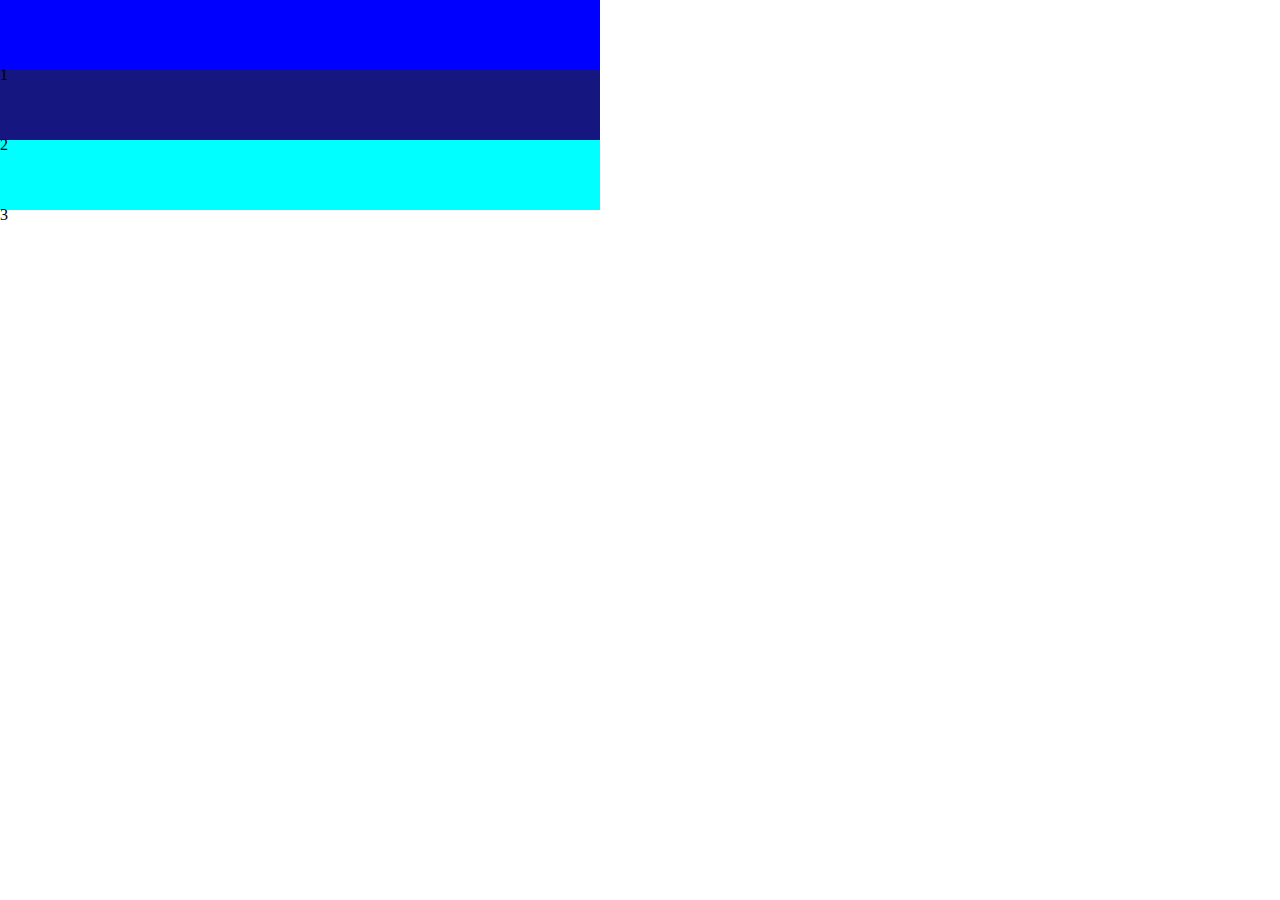
<file: media querie/index.html>
<!DOCTYPE html>
<html lang="en">
<head>

    <link rel="stylesheet" href="index.css" />
    <title>media querie</title>
</head>
<body>
     
    <article>
        <h1 id="prueba1">Prueba 1</h1>
        <h1 id="prueba2">Prueba 2</h1>
        <h1 id="prueba3">Prueba 3</h1>
        <div>
            <p id="box1">1</p>
            <p id="box2">2</p>
            <p id="box3">3</p>
        </div>
    </article>

    
</body>
</html>
</file>
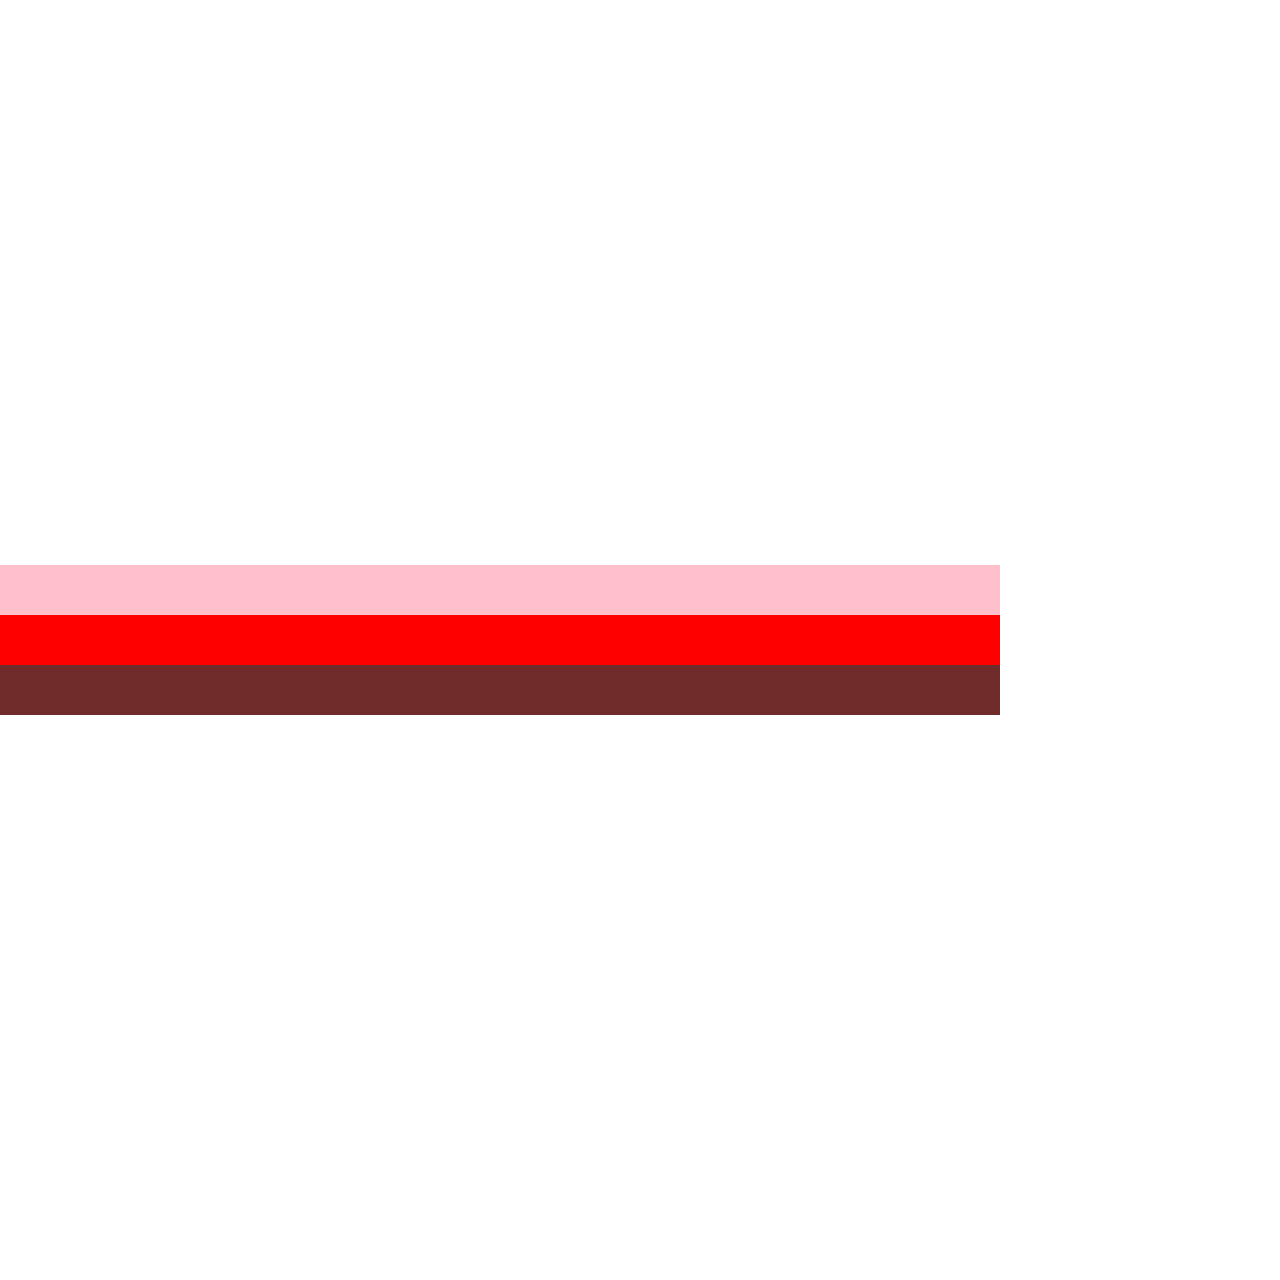
<file: media querie/index2.html>
<!DOCTYPE html>
<html lang="en">
<head>

    <link rel="stylesheet" href="index2.css" />
    <title>media querie</title>
</head>
<body>
     
    <article>
        <h1 id="prueba1">Prueba 1</h1>
        <h1 id="prueba2">Prueba 2</h1>
        <h1 id="prueba3">Prueba 3</h1>
        <div>
            <p id="box1">1</p>
            <p id="box2">2</p>
            <p id="box3">3</p>
        </div>
    </article>

    
</body>
</html>
</file>
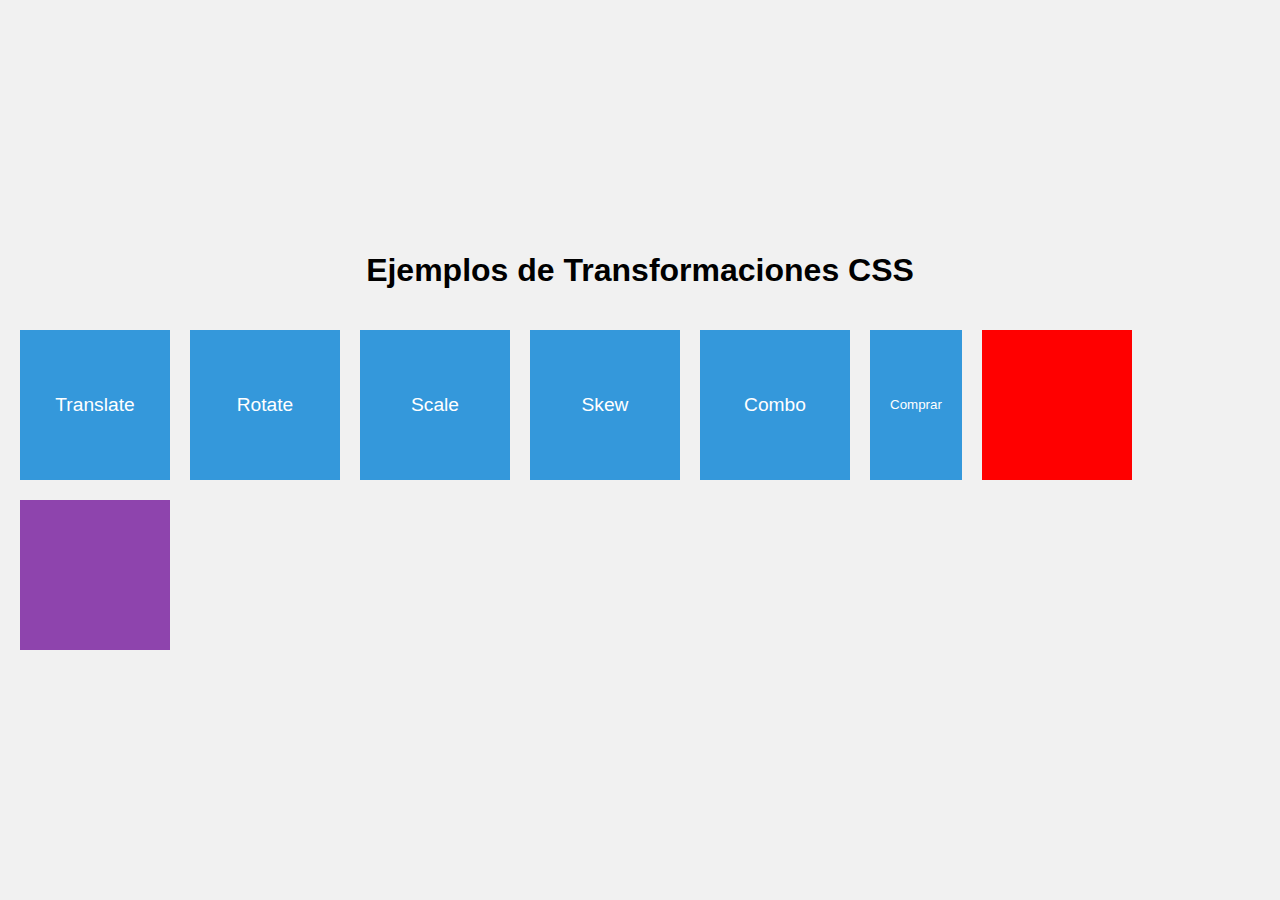
<file: Práctica-Animaciones/Animaciones.html>
<!DOCTYPE html>
<html lang="en">
<head>
    <meta charset="UTF-8">
    <meta name="viewport" content="width=device-width, initial-scale=1.0">
    <title>Animaciones</title>
    <link rel="stylesheet" href="Animaciones.css" />


</head>

<body>

    <h1>Ejemplos de Transformaciones CSS</h1>
    <div class="container">
      <div class="box translate">Translate</div>
      <div class="box rotate">Rotate</div>
      <div class="box scale">Scale</div>
      <div class="box skew">Skew</div>
      <div class="box combo">Combo</div>
      <button id="buttonShop">Comprar</button>
      <div class="retraso"></div>
      <div class="individuales"></div>
    
</body>
</html>
</file>
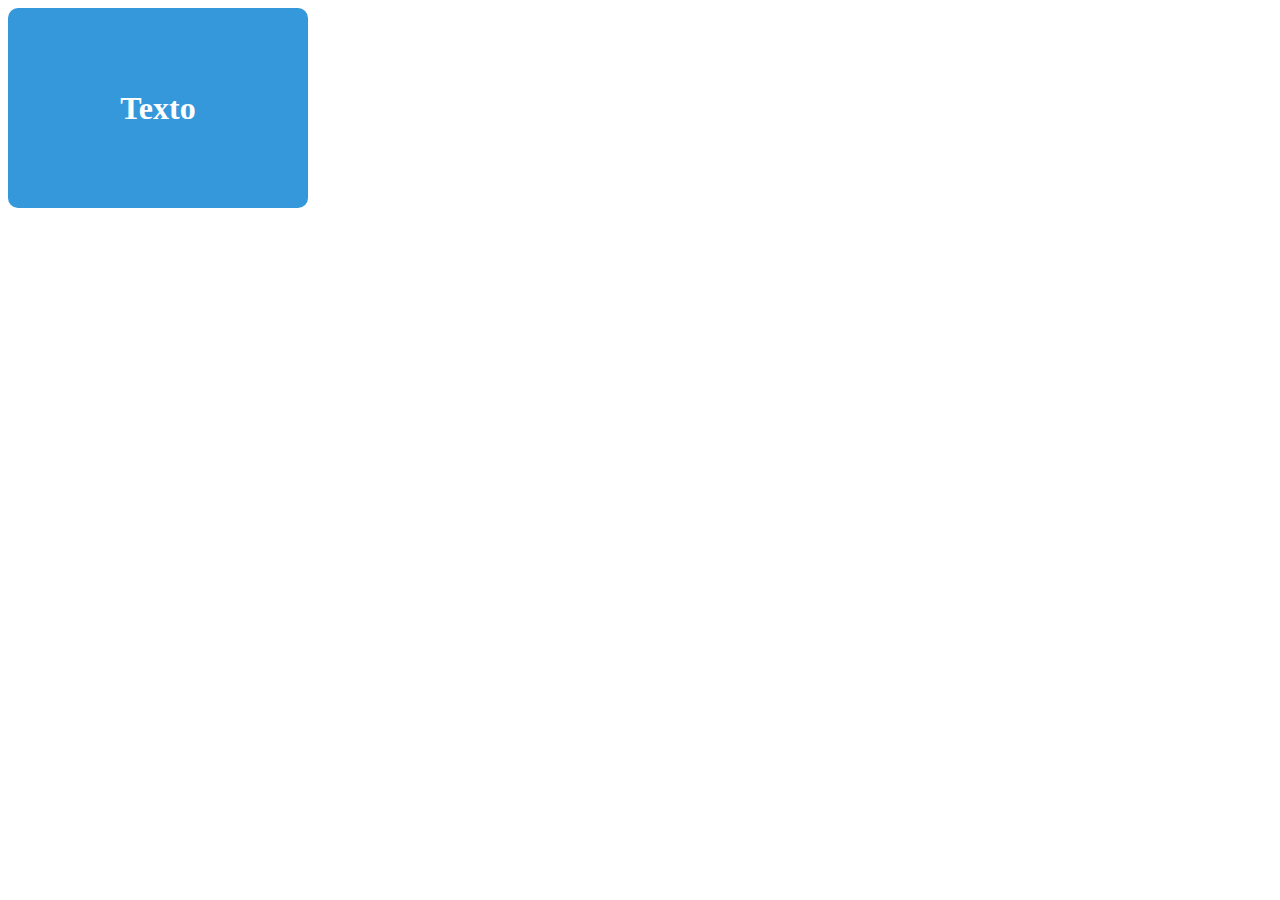
<file: Práctica-Animaciones/p2.Animaciones.html>
<!DOCTYPE html>
<html lang="en">
<head>
    <meta charset="UTF-8">
    <meta name="viewport" content="width=device-width, initial-scale=1.0">
    <link rel="stylesheet" href="p2Animaciones.css" />
    <title>Práctica Animaciones 2</title>
</head>

<body>
    
    <div class="container">
        <h1>Texto</h1>
    </div>

    
</body>
</html>
</file>
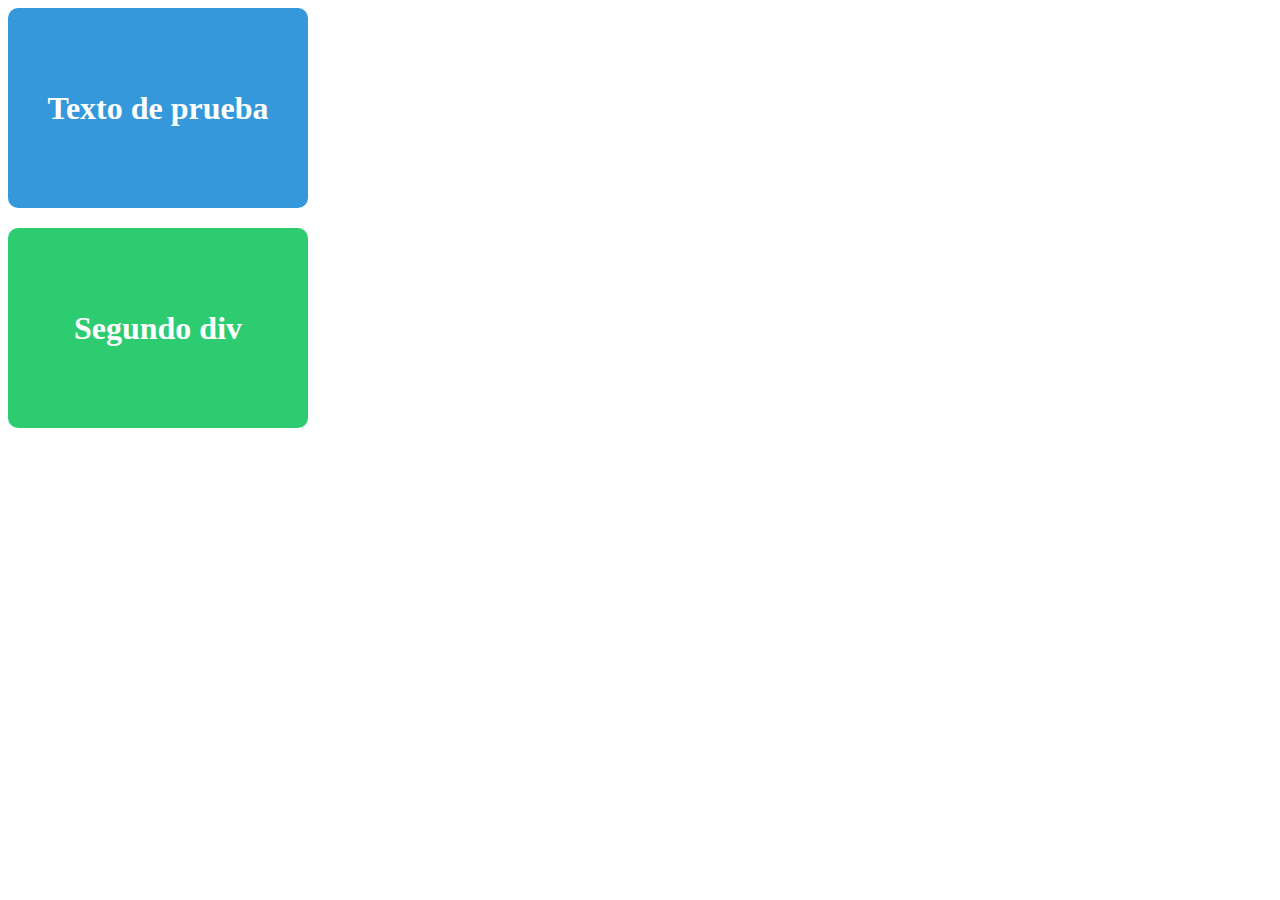
<file: Práctica-Animaciones/p3Animaciones.html>
<!DOCTYPE html>
<html lang="en">
<head>
    <meta charset="UTF-8">
    <meta name="viewport" content="width=device-width, initial-scale=1.0">
    <link rel="stylesheet" href="p3Animaciones.css" />
    <title>Práctica Animaciones 3</title>
</head>

<body>
    
    <div class="container">
        <h1>Texto de prueba</h1>
    </div>
    <div class="second-container">
        <h2>Segundo div</h2>
    </div>

    
</body>
</html>
</file>
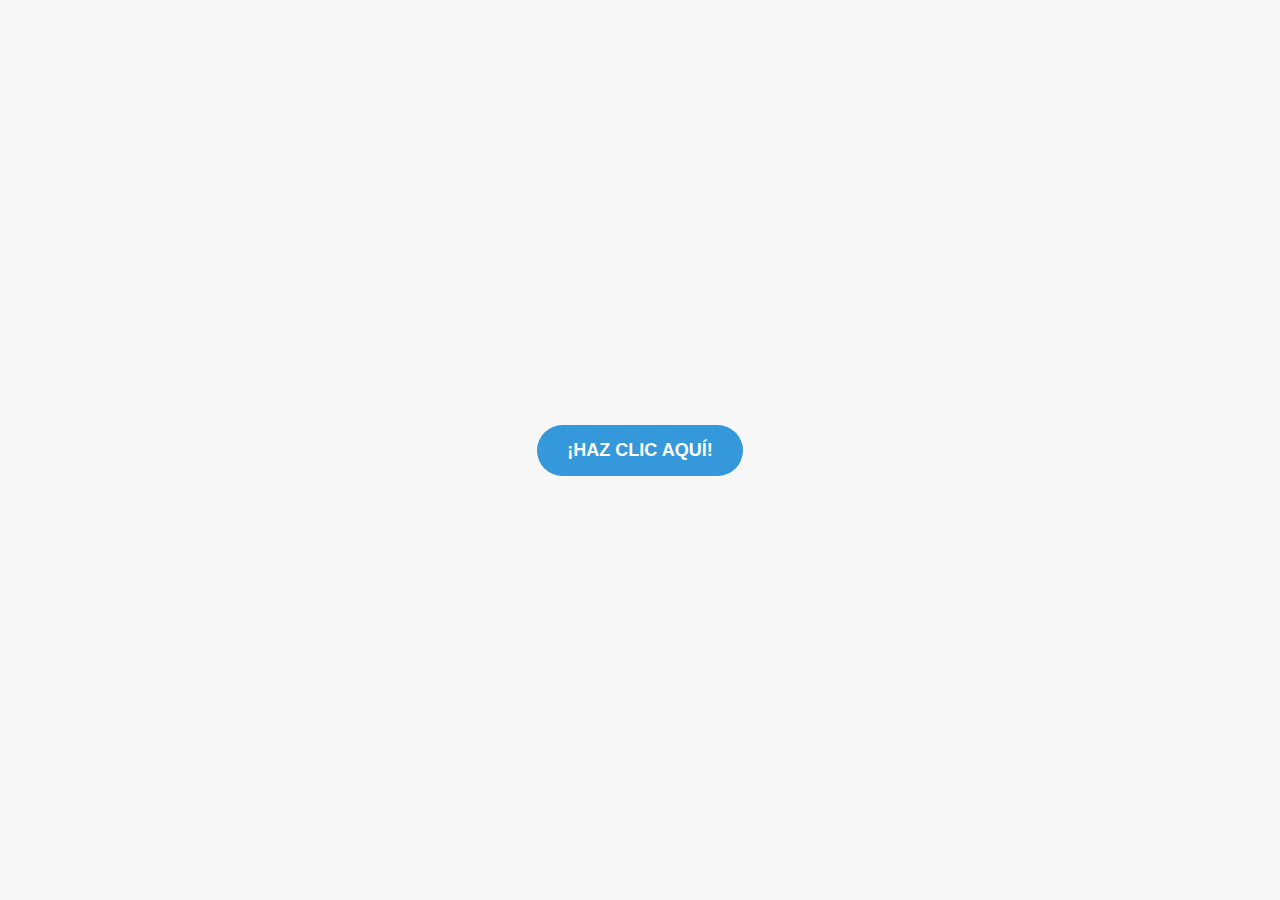
<file: Práctica-Animaciones/p4Animaciones.html>
<!DOCTYPE html>
<html lang="en">
<head>
    <meta charset="UTF-8">
    <meta name="viewport" content="width=device-width, initial-scale=1.0">
    <link rel="stylesheet" href="p4Animaciones.css" />
    <title>Práctica Animaciones 4</title>
</head>

<body>
    
    <button class="fancy-button">¡Haz clic aquí!</button>
    
</body>
</html>
</file>
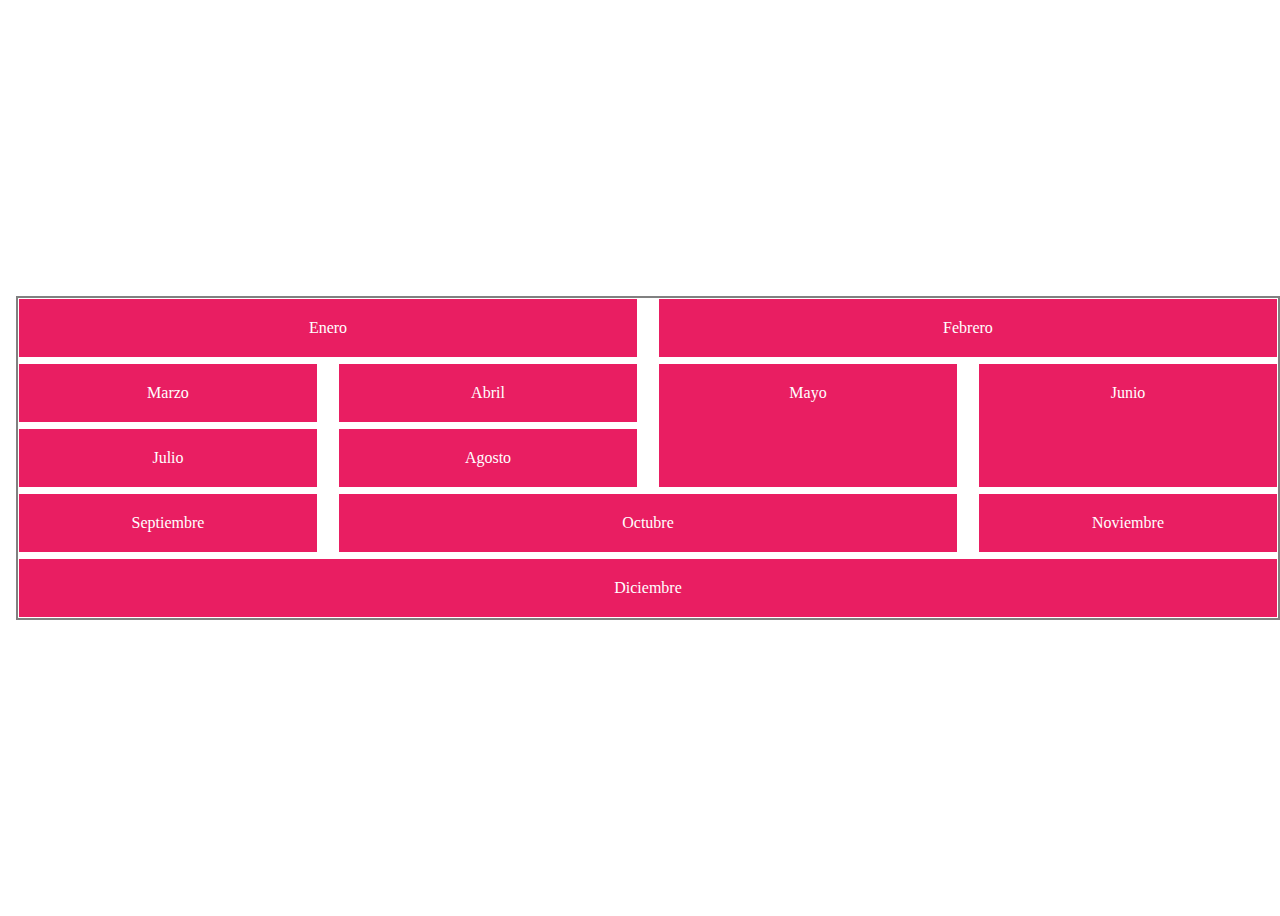
<file: Repositorio-Calendario/calendar.html>
<!DOCTYPE html>
<html lang="en">
  <head>
    <meta charset="UTF-8" />
    <meta name="viewport" content="width=device-width, initial-scale=1.0" />
    <link rel="stylesheet" href="calendar.css" />
    <title>calendario</title>
  </head>
  <body>
    <section class="grid-calendar">
      <div id="Enero">Enero</div>
      <div id="Febrero">Febrero</div>
      <div id="Marzo">Marzo</div>
      <div id="Abril">Abril</div>
      <div id="Mayo">Mayo</div>
      <div id="Junio">Junio</div>
      <div id="Julio">Julio</div>
      <div id="Agosto">Agosto</div>
      <div id="Septiembre">Septiembre</div>
      <div id="Octubre">Octubre</div>
      <div id="Noviembre">Noviembre</div>
      <div id="Diciembre">Diciembre</div>
    </section>
  </body>
</html>
</file>
<file: media querie/index.css>
* {
    margin: 0;
    padding: 0;
    box-sizing: border-box;
}




body {
    display: flex;
    justify-content: none;
    align-items: none;
    min-width: 100vw;
    min-height: 100vh;
}



/* Contenedor de las cajas */

.article div {
    border: 2px solid black
 
  
}



/* Colores de las cajas */

#box1 {
    background: blue;
    padding: 0px;
    width: 600px;
    height: 70px;
    line-height: 150px;

}


#box2 {
    background: rgb(22, 22, 129);
    padding: 0px;
    width: 600px;
    height: 70px;
    line-height: 150px;

  
}

#box3 {
    background: aqua;
    padding: 0px;
    width: 600px;
    height: 70px;
    line-height: 150px;

   
}



/* Ocultar los títulos */

#prueba1 {
    display: none;
    background:blue
}

#prueba2 {
    display: none;
}

#prueba3 {
    display: none;
}


p.box {
    background-color: white;
}
</file>
<file: media querie/index2.css>
*{
    margin: 0;
    padding: 0;
    box-sizing: border-box;

}



body {
    display: flex;
    align-items: center; 
    justify-content: flex-start; 
    min-width: 100vw;
    min-height: 100vw;
    font-size: 24px;

}


/*  Contenedor principal de las cajas */

.article div {
    border:2px solid black;
    
  
}



/* Colores y atributos de espaciado, altura, anchura y grosor de cada una de las cajas */

#box1 {
    background-color: pink;
    padding: 0px;
    width: 1000px;
    height: 50px;
    line-height: 150px;
}


#box2 {
    background-color: red ;
    padding: 0px;
    width: 1000px;
    height: 50px;
    line-height: 150px;
}


#box3 {
    background-color: rgb(112, 43, 43) ;
    padding: 0px;
    width: 1000px;
    height: 50px;
    line-height: 150px;
}


/* Para eliminar los números dentro de las cajas */

article #box1 {
    text-indent: -9999px;
    overflow: hidden;
    white-space: nowrap;
}

article #box2 {
    text-indent: -9999px;
    overflow: hidden;
    white-space: nowrap;
}

article #box3 {
    text-indent: -9999px;
    overflow: hidden;
    white-space: nowrap;
}


/* Ocultar los títulos de Prueba */

#prueba1 {
    display:none;

}

#prueba2 {
    display: none;
}

#prueba3 {
    display:  none;

}
</file>
<file: Práctica-Animaciones/Animaciones.css>
body {
    font-family: Arial, sans-serif;
    margin: 0;
    padding: 0;
    background-color: #f1f1f1;
    justify-content: center;
    align-items: center;
    min-width: 100vw;
    min-height: 100vh;
    display: flex;
    flex-direction: column;
  }
  
  /* Estilos generales para las cajas */
  .container {
    display: flex;
    flex-wrap: wrap;
    gap: 20px;
    padding: 20px;

  }

  .box {
    width: 150px;
    height: 150px;
    background-color: #3498db;
    color: #fff;
    font-size: 1.2em;
    display: flex;
    align-items: center;
    justify-content: center;
    transition: transform 0.5s ease;
  }
  
  /* Ejemplo de translate: mueve la caja 50px a la derecha y 20px hacia abajo */
  .translate:hover {
    transform: translate(50px, 20px); translate:200;
  } 
  
  /* Ejemplo de rotate: rota la caja 45 grados */
  .rotate:hover {
    transform: rotate(45deg);
  }
  
  /* Ejemplo de scale: escala la caja 1.5 veces su tamaño original */
  .scale:hover {
    transform: scale(1.5);
  }
  
  /* Ejemplo de skew: inclina la caja 20 grados horizontal y 10 grados vertical */
  .skew:hover {
    transform: skew(20deg, 10deg);
  }
  
  /* Ejemplo combinando varias transformaciones */
  .combo:hover {
    transform: translate(20px, 20px) rotate(30deg) scale(1.2) skew(10deg, 5deg);
  }
  

#buttonShop {
     background-color: #3498db;
     color: white;
     padding: 50px 20px;
     border: none;
     cursor: pointer;
     /* La transición se aplica a background-color y transform */
     transition: background-color 0.5s ease, transform 0.5s ease-in-out;
   }

   #buttonShop:hover {
     background-color: #e74c3c;
     transform: scale(1.1);
     border: none;
     cursor:pointer
    /* La transición se apliclica a backgroud-color y transform */
   }

   .retraso {
    width: 150px;
    height: 150px;
    background: red;
    transition: width 2s ease-out 2s; width: 2s; height: 2s;
  }

  .retraso:hover {
    width: 300px;
    transition: background-color 2s ease, 
  }

  .individuales {
    width: 150px;
    height: 150px;
    background-color: #8e44ad;
    /* Se aplican transiciones diferentes para cada propiedad */
    transition-property: width, background-color;
    transition-duration: 1s, 0.5s;
    transition-timing-function: ease-in-out, linear;
    transition-delay: 0s, 0.5s;
  }

  .individuales:hover {
    width: 300px;
    background-color: #e67e22;
  }
</file>
<file: Práctica-Animaciones/p2Animaciones.css>
/* Estilo básico para el contenedor */
.container {
    width: 300px;
    height: 200px;
    background-color: #3498db;
    display: flex;
    justify-content: center;
    align-items: center;
    position: relative;
    overflow: hidden;
    border-radius: 10px;
    transition: all 0.5s ease;
}

/* Estilo inicial del h1 */
.container h1 {
    color: white;
    font-size: 2em;
    position: relative;
    transition: color 1s ease 1s, transform 1s ease; /* Animación del color y el desplazamiento */
}

/* Efectos cuando pasamos el ratón sobre el contenedor */
.container:hover h1 {
    transform: translateX(100px); /* Desplazamiento hacia la derecha */
    color: #e74c3c; /* Nuevo color del texto */
}
</file>
<file: Práctica-Animaciones/p3Animaciones.css>
/* Estilo básico para el contenedor */
.container {
    width: 300px;
    height: 200px;
    background-color: #3498db;
    display: flex;
    justify-content: center;
    align-items: center;
    position: relative;
    overflow: hidden;
    border-radius: 10px;
    transition: all 0.5s ease;
    margin-bottom: 20px;
}

/* Estilo inicial del h1 */
.container h1 {
    color: white;
    font-size: 2em;
    position: relative;
    transition: color 1s ease 1s, transform 1s ease; /* Animación del color y el desplazamiento */
}

/* Efectos cuando pasamos el ratón sobre el primer contenedor */
.container:hover h1 {
    transform: translateX(100px); /* Desplazamiento hacia la derecha */
    color: #e74c3c; /* Nuevo color del texto */
}

/* Estilo básico para el segundo contenedor */
.second-container {
    width: 300px;
    height: 200px;
    background-color: #2ecc71;
    display: flex;
    justify-content: center;
    align-items: center;
    position: relative;
    overflow: hidden;
    border-radius: 10px;
    transition: all 3s ease; /* Transición de 3s */
}

/* Estilo inicial del h2 */
.second-container h2 {
    color: white;
    font-size: 2em;
}

/* Efectos cuando pasamos el ratón sobre el primer contenedor */
.container:hover + .second-container {
    transform: rotate(360deg) translateX(500px); /* Gira y se desplaza */
}
</file>
<file: Práctica-Animaciones/p4Animaciones.css>
/* Estilos generales del cuerpo para centrar el contenido */
body {
    display: flex;
    justify-content: center;
    align-items: center;
    height: 100vh;
    margin: 0;
    background-color: #f7f7f7;
}

/* Estilo del botón */
.fancy-button {
    background-color: #3498db;
    color: white;
    border: none;
    padding: 15px 30px;
    font-size: 18px;
    font-weight: bold;
    text-transform: uppercase;
    border-radius: 50px;
    cursor: pointer;
    outline: none;
    position: relative;
    overflow: hidden;
    transition: transform 0.3s ease, background-color 0.3s ease, box-shadow 0.3s ease;
}

/* Efecto de sombra para el botón */
.fancy-button::before {
    content: '';
    position: absolute;
    top: 50%;
    left: 50%;
    width: 300%;
    height: 300%;
    background: #ffffff;
    transition: all 0.5s ease;
    border-radius: 50%;
    transform: translate(-50%, -50%) scale(0);
}

/* Efectos al pasar el ratón por encima del botón */
.fancy-button:hover {
    transform: translateY(-10px) scale(1.1); /* El botón sube y se agranda */
    background-color: #e74c3c; /* Cambia el color de fondo */
    box-shadow: 0 10px 30px rgba(0, 0, 0, 0.2); /* Agrega sombra */
}

/* El círculo de luz se expande con el hover */
.fancy-button:hover::before {
    transform: translate(-50%, -50%) scale(1);
}
</file>
<file: Repositorio-Calendario/calendar.css>
.section {
        margin: 0;
        padding: 0;
        box-sizing: border-box;
    }
    
    body {
        display: flex;
        justify-content: center;
        align-items: center;
        min-width: 100vw;
        min-height: 100vh;
    }
    
    .grid-calendar {
        border: 2px solid grey;
        display: grid;
        grid-template-columns: repeat(4, 300px);
        column-gap: 20px;
        row-gap: 5px;
    }
    
    div {
        padding: 20px 0;
        background-color: #E91E62;
        color: white;
        border: 1px solid white;
        text-align: center;
    }


    #Enero {
        grid-column-start: 1;
        grid-column-end: 3;
      
    }

    #Febrero {
        grid-column-start: 3;
        grid-column-end: 5;
        
    }

    #Mayo {
        grid-column-start: 3;
        grid-column-end: 4;
        grid-row-start: 2;
        grid-row-end:4;

    }

    #Junio{
        grid-column-start: 4;
        grid-column-end: 5;
        grid-row-start: 2;
        grid-row-end:4;

    }

    #Octubre {
        grid-column-start: 2;
        grid-column-end: 4;
       
    }

   #Diciembre {
    grid-column-start: 1;
    grid-column-end: 5;


   }
</file>
